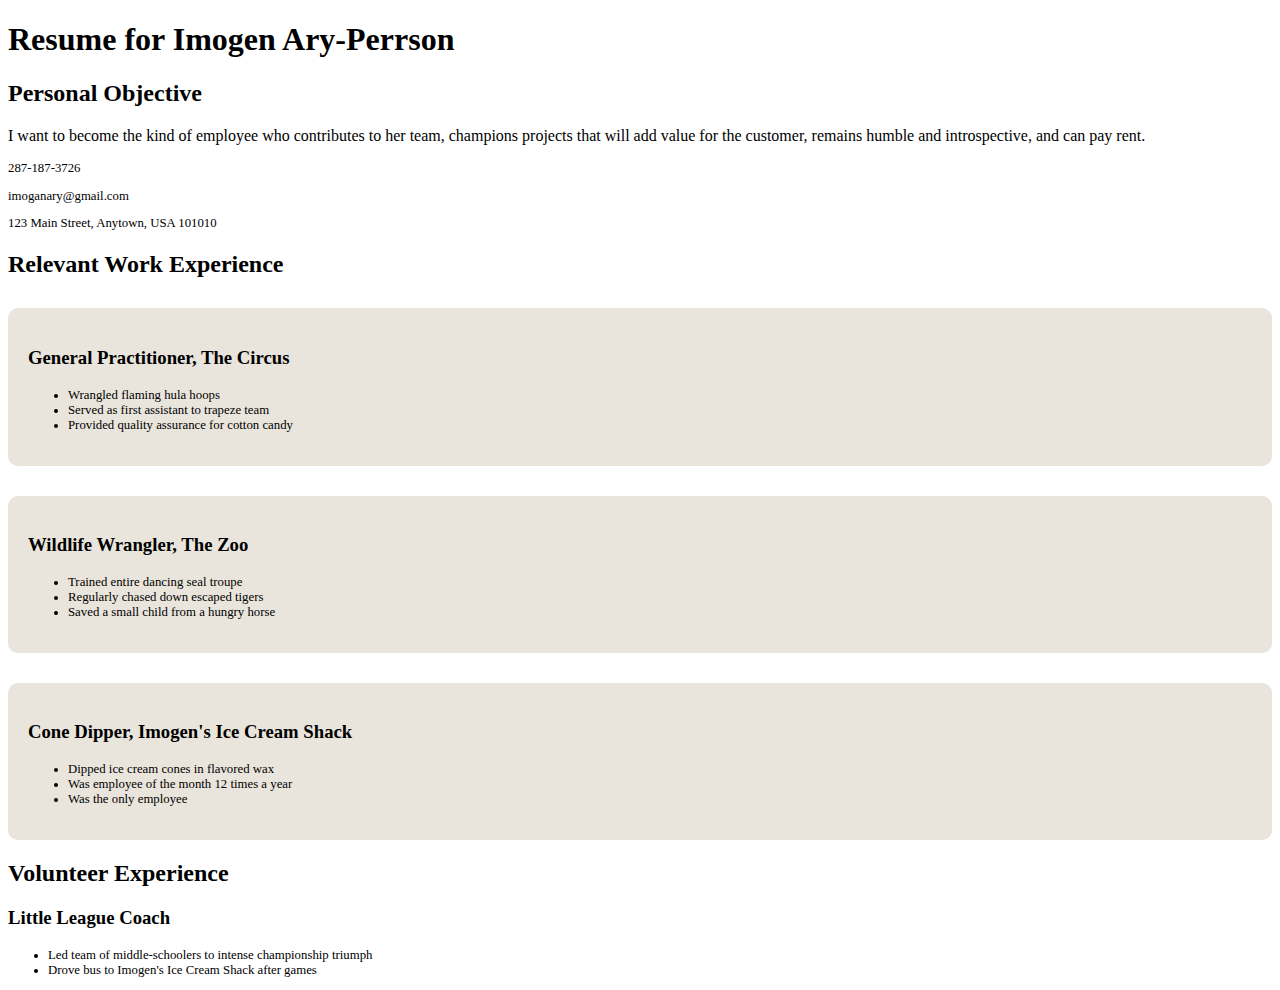
<file: css/css-demo/index.html>
<!DOCTYPE html>
<html>
<head>
  <title>Resume</title>
  <!-- We're using Google Fonts, which you can also do on your sites, but you don't need to know how for any assessments in this unit. -->
  <link href='https://fonts.googleapis.com/css?family=Dancing+Script' rel='stylesheet' type='text/css'>
  <link rel="stylesheet" href="styles/practice.css" type="text/css">
  
</head>
<body>
  <h1 id="resume-title">Resume for Imogen Ary-Perrson</h1>
  <section id="personal-objective">
    <h2>Personal Objective</h2>
    <p>I want to become the kind of employee who contributes to her team, champions projects that will add value for the customer, remains humble and introspective, and can pay rent.</p>
  </section>
  <section id="contact-info">
    <p>287-187-3726</p>
    <p>imoganary@gmail.com</p>
    <p>123 Main Street, Anytown, USA 101010</p>
  </section>

  <section id="work-experience">
    <h2 class="experience-category">Relevant Work Experience</h2>
    <section class="job">
      <h3>General Practitioner, The Circus</h3>
      <ul class="accomplishments"> 
        <li>Wrangled flaming hula hoops</li>
        <li>Served as first assistant to trapeze team</li>
        <li class="featured">Provided quality assurance for cotton candy</li>
      </ul>
    </section>
    <section class="job">
      <h3>Wildlife Wrangler, The Zoo</h3>
      <ul class="accomplishments">
        <li>Trained entire dancing seal troupe</li>
        <li>Regularly chased down escaped tigers</li>
        <li class="featured">Saved a small child from a hungry horse</li>
      </ul>
    </section>
    <section class="job">
      <h3>Cone Dipper, Imogen's Ice Cream Shack</h3>
      <ul class="accomplishments">
        <li>Dipped ice cream cones in flavored wax</li>
        <li class="featured">Was employee of the month 12 times a year</li>
        <li>Was the only employee</li>
      </ul>
    </section>
  </section>

  <section id="volunteer-experience">
    <h2 class="experience-category">Volunteer Experience</h1>
    <section class="volunteer-gig">
      <h3>Little League Coach</h3>
      <ul class="accomplishments">
        <li>Led team of middle-schoolers to intense championship triumph</li>
        <li>Drove bus to Imogen's Ice Cream Shack after games</li>
      </ul>
    </section>
  </section>
</body>
</html>
</file>
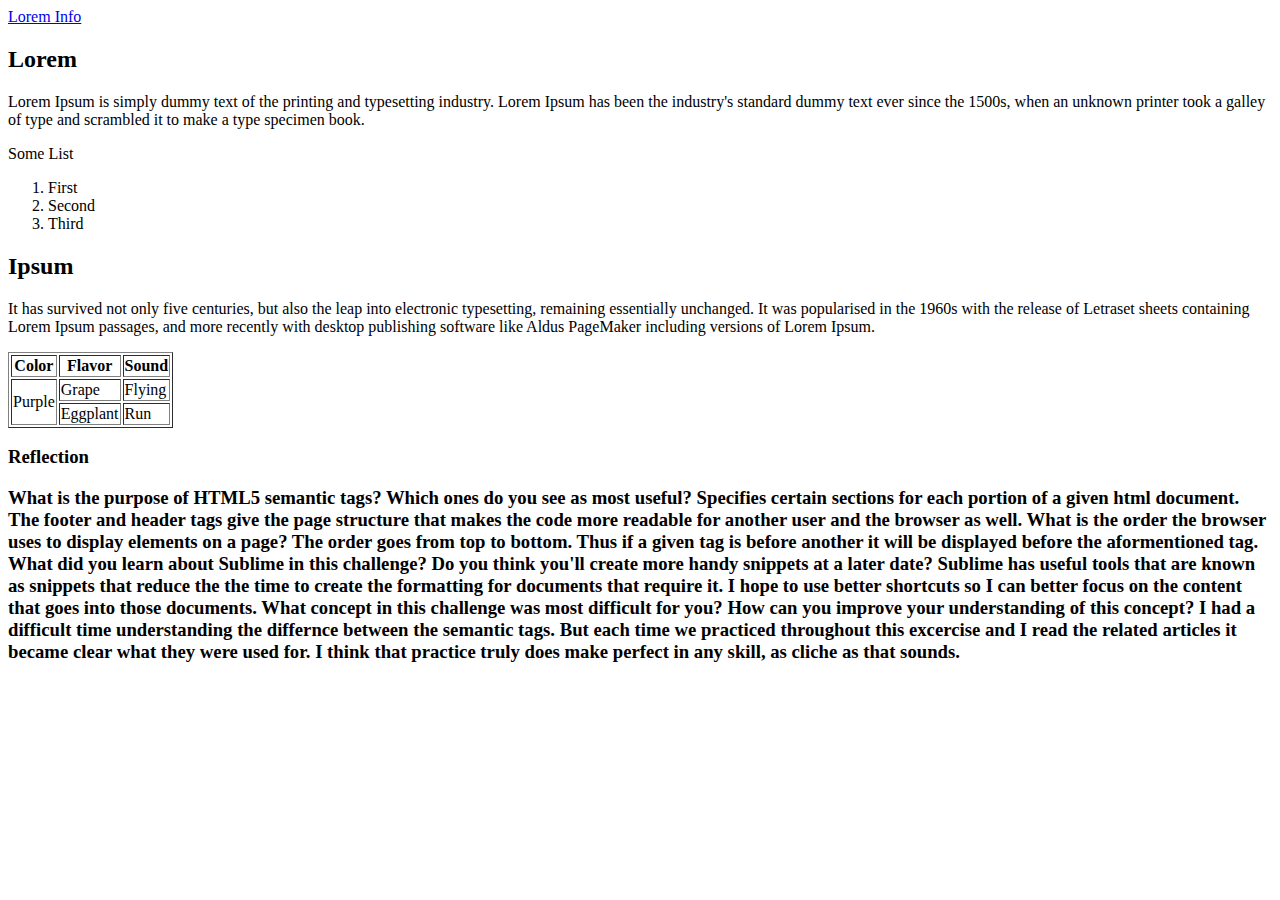
<file: html/gps/index.html>
<!DOCTYPE html>
<html>
<head>
 <meta charset="UTF-8">
 <title>Lorem</title>
</head>
<body>
 <header>
   <nav><a href="http://www.lipsum.com/">Lorem Info</a></nav>
 </header>
 <main>
   <article>
     <h2>Lorem</h2>
     <p>Lorem Ipsum is simply dummy text of the printing and typesetting industry. Lorem Ipsum has been the industry's standard dummy text ever since the 1500s, when an unknown printer took a galley of type and scrambled it to make a type specimen book.</p>
   </article>
     <aside>
       <p>Some List</p>
       <ol>
         <li>First</li>
         <li>Second</li>
         <li>Third</li>
       </ol>
     </aside>
   <section>
     <h2>Ipsum</h2>
     <p> It has survived not only five centuries, but also the leap into electronic typesetting, remaining essentially unchanged. It was popularised in the 1960s with the release of Letraset sheets containing Lorem Ipsum passages, and more recently with desktop publishing software like Aldus PageMaker including versions of Lorem Ipsum.</p>
   </section>
   <table border=1>
     <tr>
       <th>Color</th>
       <th>Flavor</th>
       <th>Sound</th>
     </tr>
     <tr>
       <td rowspan="2">Purple</td>
       <td>Grape</td>
       <td>Flying</td>
     </tr>
     <tr>
       <td>Eggplant</td>
       <td>Run</td>
     </tr>
   </table>
 </main>
 <footer></footer>


 <h3> Reflection <h3>
 <p>What is the purpose of HTML5 semantic tags? Which ones do you see as most useful?
 Specifies certain sections for each portion of a given html document. The footer and header tags give the page structure that makes the code more readable for another user and the browser as well. 

What is the order the browser uses to display elements on a page?
The order goes from top to bottom. Thus if a given tag is before another it will be displayed before the aformentioned tag. 

What did you learn about Sublime in this challenge? Do you think you'll create more handy snippets at a later date? Sublime has useful tools that are known as snippets that reduce the the time to create the formatting for documents that require it. I hope  to use better shortcuts so I can better focus on the content that goes into those documents. 


What concept in this challenge was most difficult for you? How can you improve your understanding of this concept?

I had a difficult time understanding the differnce between the semantic tags. But each time we practiced throughout this excercise and I read the related articles it became clear what they were used for. I think that practice truly does make perfect in any skill, as cliche as that sounds. 

</p>
</body>
</html>
</file>
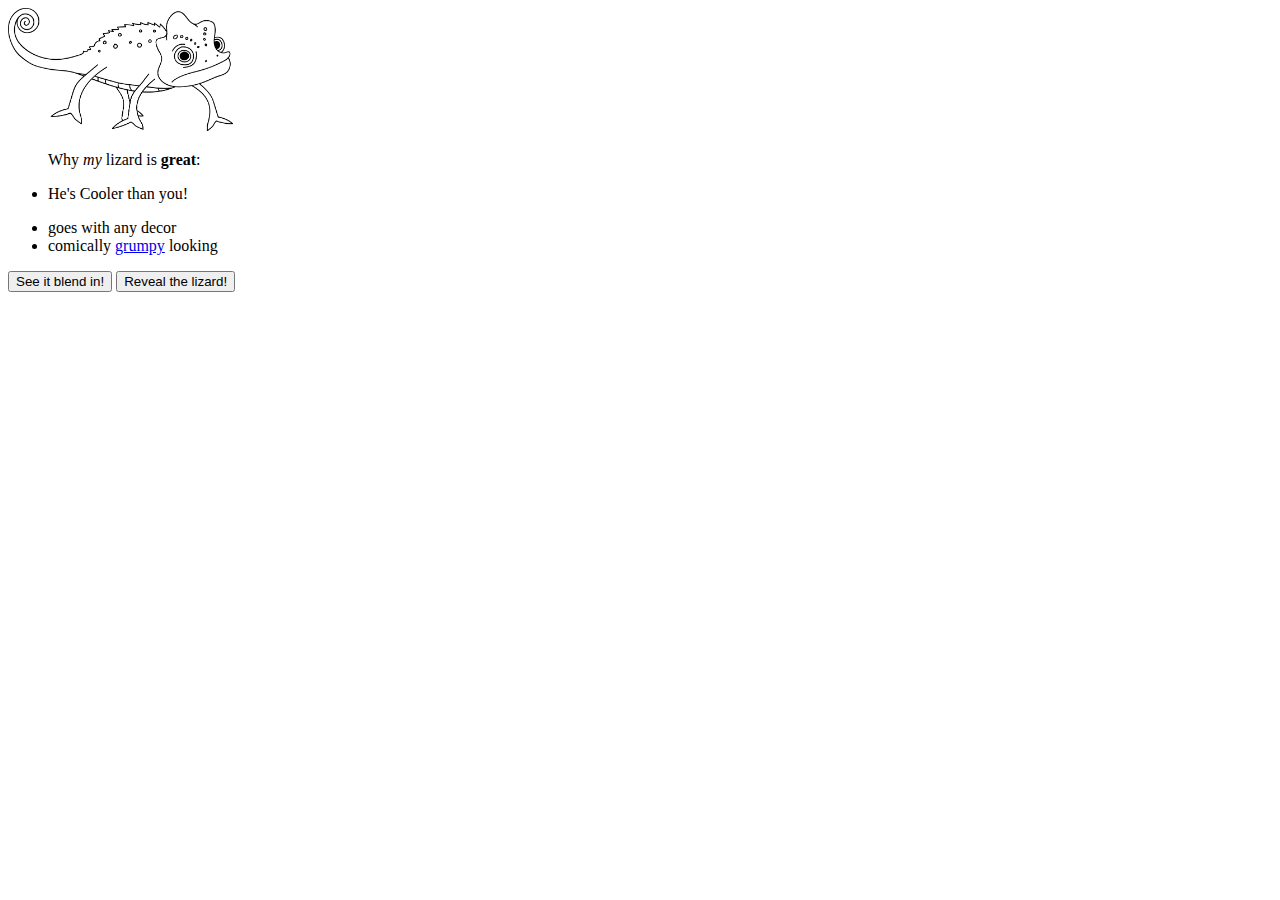
<file: web_dev/client_side_js/index.html>
<!DOCTYPE html>
<html>
<head>
  <title>About My Pet</title>
  <link rel="stylesheet" href="style.css">
</head>
<body>
  <div id="about-my-pet">
    <img id="lizard-photo" src="chameleon.png">
 

    <ul id = "myLizard">Why <em>my</em> lizard is <strong>great</strong>:</p></ul>
    <ul>
      <li>goes with any decor</li>
      <li>comically <a href="http://grumpy.com">grumpy</a> looking</li>
    </ul>
    <button>See it blend in!</button>
    <button>Reveal the lizard!</button>
  </div>
  <script src="script.js"></script>
</body>
</html>
</file>
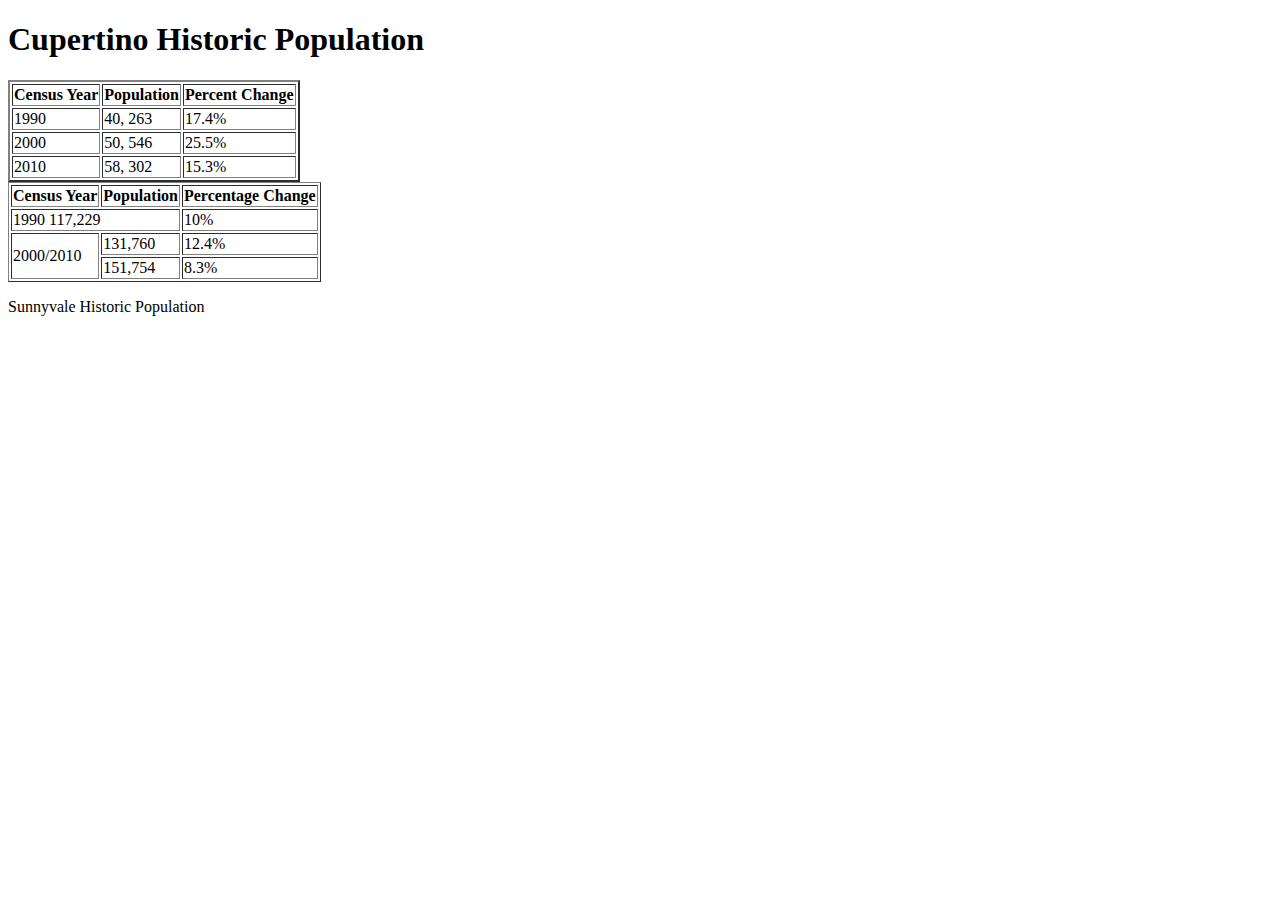
<file: html/table-practice.html>
<!DOCTYPE html>
<html>
<head>
	<title>Table Practice</title>
</head>
<body>

<h1> Cupertino Historic Population </h1>
<table border =2 >
<tr>
	<th> Census Year </th>
	<th> Population </th>
	<th> Percent Change</th>
</tr>

<tr> 
	<td> 1990 </td>
	<td> 40, 263	 </td>
	<td> 17.4%	 </td>

</tr>
<tr> 
	<td> 2000 </td>
	<td> 50, 546	 </td>
	<td> 25.5%	 </td>

</tr>
<tr> 
	<td> 2010 </td>
	<td> 58, 302	 </td>
	<td> 15.3%	 </td>

</tr>


<table border=1>
    <tr>
      <th>Census Year</th>
      <th>Population</th>
      <th>Percentage Change</th>
    </tr>
    <tr>
      <td colspan="2">1990 117,229	</td>
      <td>10%</td>
      
    </tr>
    <tr>
      <td rowspan="2">2000/2010</td>
      <td>131,760</td>
      <td>12.4%</td>
    </tr>
    <tr>
      <td>151,754</td>
      <td>8.3%</td>
    </tr>
</table>

<p>Sunnyvale Historic Population</p>


</body>
</html>
</file>
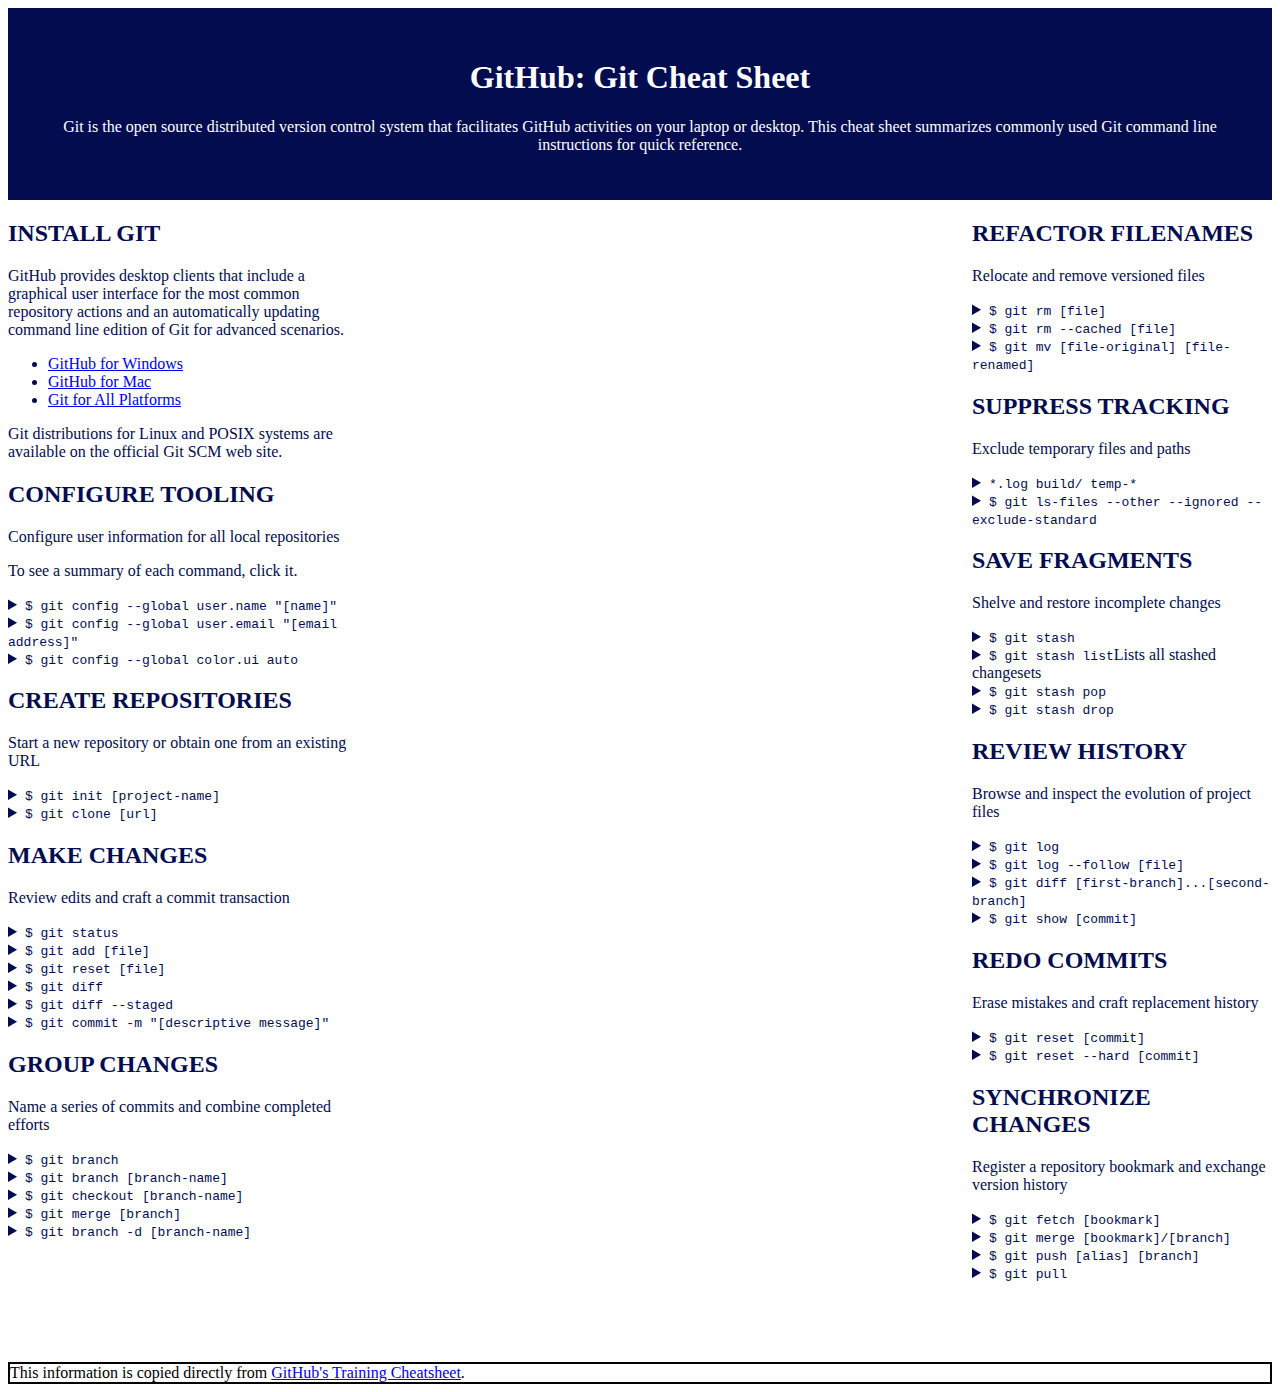
<file: css/gps/gps2-1.html>
<!DOCTYPE html>
<html lang="en">
  <head>
  <link rel="stylesheet" href="gps2-1.css" type="text/css">
    <meta charset="UTF-8">
     <!-- Insert a link to the stylesheet here -->
    <title>Git Cheat Sheet</title>
  </head>

  <body>
    <header>
      <h1>GitHub: Git Cheat Sheet</h1>
      <p>Git is the open source distributed version control system that
        facilitates GitHub activities on your laptop or desktop.
        This cheat sheet summarizes commonly used Git command line
        instructions for quick reference.</p>
    </header>

    <section class="column-1">
      <article>
        <h2>INSTALL GIT</h2>
        <p>GitHub provides desktop clients that include a graphical user
        interface for the most common repository actions and an automatically
        updating command line edition of Git for advanced scenarios.</p>
        <ul>
          <li><a href="https://windows.github.com">GitHub for Windows</a></li>
          <li><a href="https://mac.github.com">GitHub for Mac</a></li>
          <li><a href="http://git-scm.com">Git for All Platforms</a></li>
        </ul>

        Git distributions for Linux and POSIX systems are available on the
        official Git SCM web site.
      </article>

      <article>
        <h2>CONFIGURE TOOLING</h2>
        <p>Configure user information for all local repositories</p>
        <p> To see a summary of each command, click it.</p>

        <details>
          <summary><code>$ git config --global user.name "[name]"</code></summary>
          <p>Sets the name you want attached to your commit transactions</p>
        </details>

        <details>
          <summary><code>$ git config --global user.email "[email address]"</code></summary>
          <p>Sets the email you want atached to your commit transactions</p>
        </details>

        <details>
          <summary><code>$ git config --global color.ui auto</code></summary>
          <p>Enables helpful colorization of command line output</p>
        </details>
      </article>

      <article>
        <h2>CREATE REPOSITORIES</h2>
        <p>Start a new repository or obtain one from an existing URL</p>

        <details>
          <summary><code>$ git init [project-name]</code></summary>
          <p>Creates a new local repository with the specified name</p>
        </details>

        <details>
          <summary><code>$ git clone [url]</code></summary>
          <p>Downloads a project and its entire version history</p>
        </details>
      </article>

      <article>
        <h2>MAKE CHANGES</h2>
        <p>Review edits and craft a commit transaction</p>

        <details>
          <summary><code>$ git status</code></summary>
          <p>Lists all new or modified files to be committed</p>
        </details>

        <details>
          <summary><code>$ git add [file]</code></summary>
          <p>Snapshots the file in preparation for versioning</p>
        </details>

        <details>
          <summary><code>$ git reset [file]</code></summary>
          <p>Unstages the file, but preserve its contents</p>
        </details>

        <details>
          <summary><code>$ git diff</code></summary>
          <p>Shows file differences not yet staged</p>
        </details>

        <details>
          <summary><code>$ git diff --staged</code></summary>
          <p>Shows file differences between staging and the last file version</p>
        </details>

        <details>
          <summary><code>$ git commit -m "[descriptive message]"</code></summary>
          <p>Records file snapshots permanently in version history</p>
        </details>
      </article>

      <article>
        <h2>GROUP CHANGES</h2>
        <p>Name a series of commits and combine completed efforts</p>

        <details>
          <summary><code>$ git branch</code></summary>
          <p>Lists all local branches in the current repository</p>
        </details>

        <details>
          <summary><code>$ git branch [branch-name]</code></summary>
          <p>Creates a new branch</p>
        </details>

        <details>
          <summary><code>$ git checkout [branch-name]</code></summary>
          <p>Switches to the specified branch and updates the working directory</p>
        </details>

        <details>
          <summary><code>$ git merge [branch]</code></summary>
          <p>Combines the specified branch’s history into the current branch</p>
        </details>

        <details>
          <summary><code>$ git branch -d [branch-name]</code></summary>
          <p>Deletes the specified branch</p>
        </details>
      </article>
    </section>

    <section class="column-2">
      <article>
        <h2>REFACTOR FILENAMES</h2>
        <p>Relocate and remove versioned files</p>

        <details>
          <summary><code>$ git rm [file]</code></summary>
          <p>Deletes the file from the working directory and stages the deletion</p>
        </details>

        <details>
          <summary><code>$ git rm --cached [file]</code></summary>
          <p>Removes the file from version control but preserves the file locally</p>
        </details>

        <details>
          <summary><code>$ git mv [file-original] [file-renamed]</code></summary>
          <p>Changes the file name and prepares it for commit</p>
        </details>
      </article>

      <article>
        <h2>SUPPRESS TRACKING</h2>
        <p>Exclude temporary files and paths</p>

        <details>
          <summary><code>*.log
                    build/
                    temp-*
          </code></summary>
          <p>A text file named .gitignore suppresses accidental versioning of files and paths matching the specified paterns</p>
        </details>

        <details>
          <summary><code>$ git ls-files --other --ignored --exclude-standard</code></summary>
          <p>Lists all ignored files in this project</p>
        </details>
      </article>

      <article>
        <h2>SAVE FRAGMENTS</h2>
        <p>Shelve and restore incomplete changes</p>

        <details>
          <summary><code>$ git stash</code></summary>
          <p>Temporarily stores all modified tracked files</p>
        </details>

        <details>
          <summary><code>$ git stash list</code>Lists all stashed changesets</summary>
          <p></p>
        </details>

        <details>
          <summary><code>$ git stash pop</code></summary>
          <p>Restores the most recently stashed files</p>
        </details>

        <details>
          <summary><code>$ git stash drop</code></summary>
          <p>Discards the most recently stashed changeset</p>
        </details>

      </article>

      <article>
        <h2>REVIEW HISTORY</h2>
        <p>Browse and inspect the evolution of project files</p>

        <details>
          <summary><code>$ git log</code></summary>
          <p>Lists version history for the current branch</p>
        </details>

        <details>
          <summary><code>$ git log --follow [file]</code></summary>
          <p>Lists version history for a file, including renames</p>
        </details>

        <details>
          <summary><code>$ git diff [first-branch]...[second-branch]</code></summary>
          <p>Shows content differences between two branches</p>
        </details>

        <details>
          <summary><code>$ git show [commit]</code></summary>
          <p>Outputs metadata and content changes of the specified commit</p>
        </details>
      </article>

      <article>
        <h2>REDO COMMITS</h2>
        <p>Erase mistakes and craft replacement history</p>

        <details>
          <summary><code>$ git reset [commit]</code></summary>
          <p>Undoes all commits after [commit], preserving changes locally</p>
        </details>

        <details>
          <summary><code>$ git reset --hard [commit]</code></summary>
          <p>Discards all history and changes back to the specified commit</p>
        </details>
      </article>

      <article>
        <h2>SYNCHRONIZE CHANGES</h2>
        <p>Register a repository bookmark and exchange version history</p>

        <details>
          <summary><code>$ git fetch [bookmark]</code></summary>
          <p>Downloads all history from the repository bookmark</p>
        </details>

        <details>
          <summary><code>$ git merge [bookmark]/[branch]</code></summary>
          <p>Combines bookmark’s branch into current local branch</p>
        </details>

        <details>
          <summary><code>$ git push [alias] [branch]</code></summary>
          <p>Uploads all local branch commits to GitHub</p>
        </details>

        <details>
          <summary><code>$ git pull</code></summary>
          <p>Downloads bookmark history and incorporates changes</p>
        </details>
      </article>
    </section>

    <footer>
      This information is copied directly from <a href="https://training.github.com/kit/downloads/github-git-cheat-sheet.pdf">GitHub's Training Cheatsheet</a>.
    </footer>
  <!-- Add your reflection here as a comment. -->
  </body>
</html>
</file>
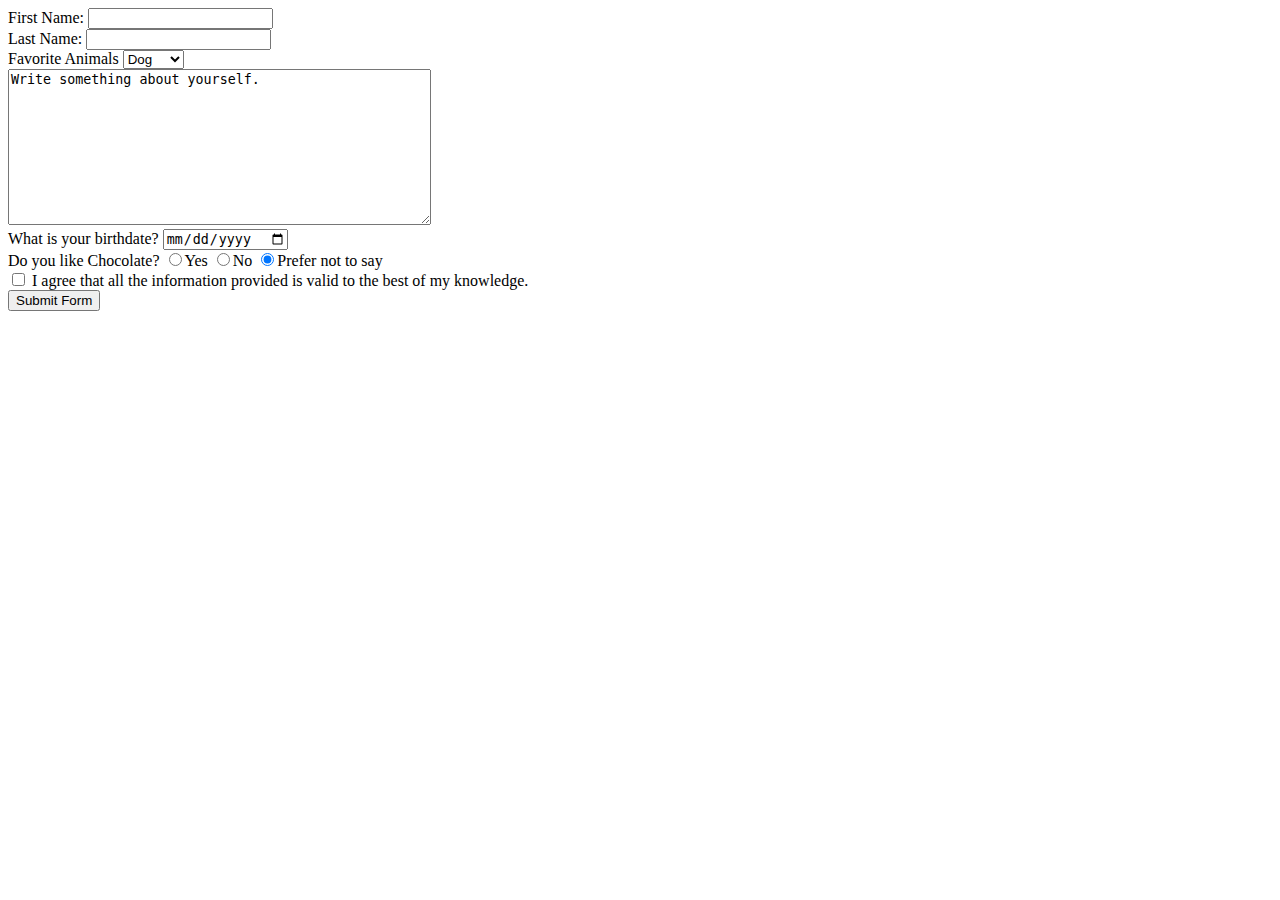
<file: html/forms/practice-form.html>
<!DOCTYPE html>
<html>
<head>
	<title></title>
</head>
<body> 
<form action="success.html" method="post">
  	<div>

    	<label>First Name:</label>
    	<input type="text" name="first-name">
  	</div>
  	<div>
    	<label>Last Name:</label>
    	<input type="text" name="last-name">
  </div>

   <div> 

   		<label>Favorite Animals</label>
   		<select name="animals">	
   			<option value =  "pet"> Dog</option>
   			<option value =  "pet"> Cat </option>
   			<option value =  "pet"> Rabbit </option>

   			</select>
   </div>
   <div> 

		<textarea name="textarea"  rows="10" cols="50">Write something about yourself.</textarea>
	</div>

  	<div> 
  		<label> What is your birthdate?</label>
  		<input type="date" name="date">
	</div>
	<div>
		<strong> </strong> Do you like Chocolate?
		<input type="radio" name="q1" value="y">Yes
		<input type="radio" name="q1" value="n">No 
		<input type="radio" name="q1" value="?" checked="">Prefer not to say
	</div>

	<div> 
  		
		<input type="checkbox" name="cb-agree" value="agree">

		I agree that all the information provided is valid to the best of my knowledge.

	</div>
		<button type="submit">Submit Form</button>
	</body>
</html>
</file>
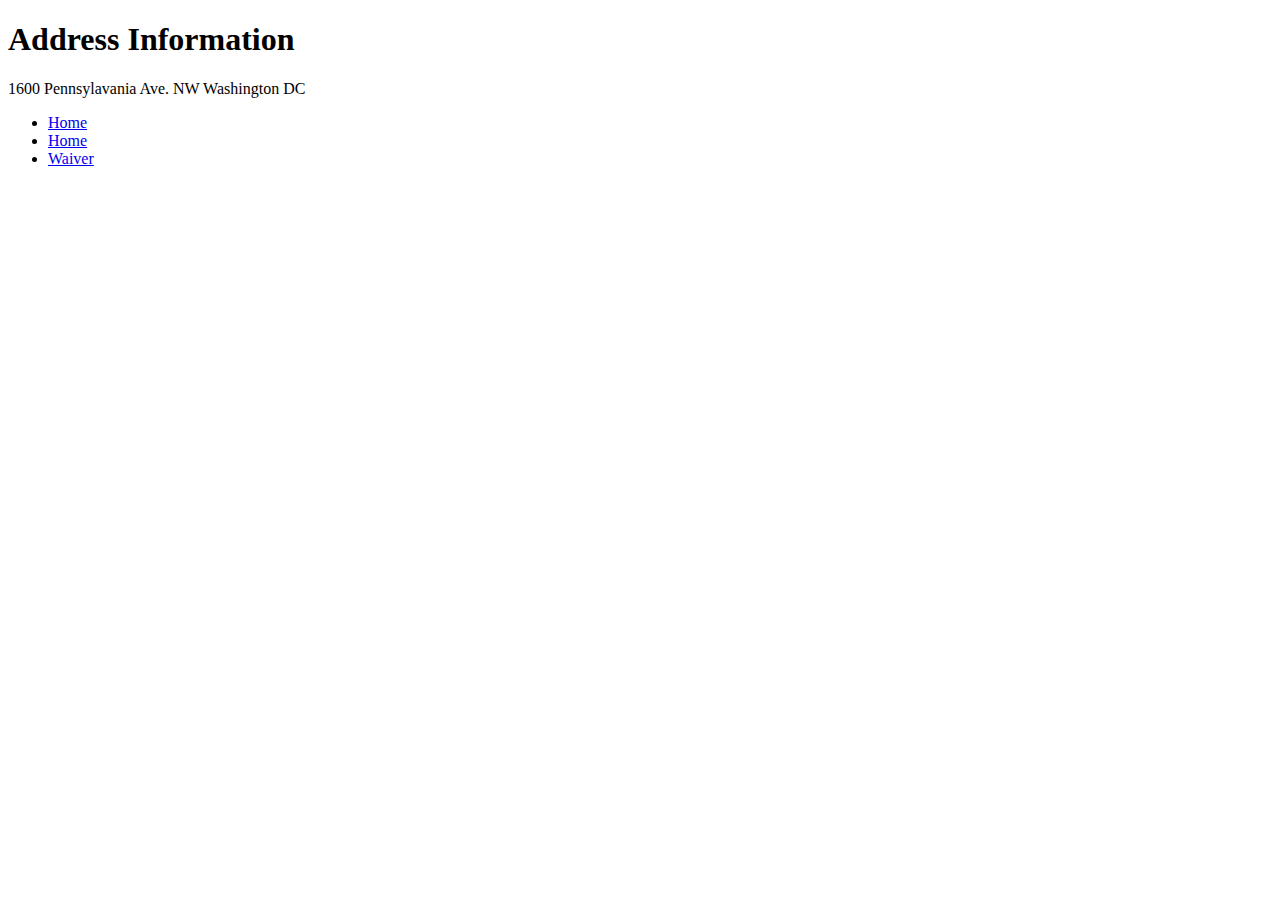
<file: html/moon_bootz/contact.html>
<!DOCTYPE html>
<html>
<head>
	<title>Contact Info</title>
</head>
<body> 
<h1>Address Information</h1>
<p> 1600 Pennsylavania Ave. NW Washington DC </p>

<footer>
  <ul>
  <li><a href="product_details.html">Home</a></li>
    <li><a href="index.html">Home</a></li>
    <li><a href="legal/waiver.html">Waiver</a></li>
  </ul>
</footer>



</body>
</html>
</file>
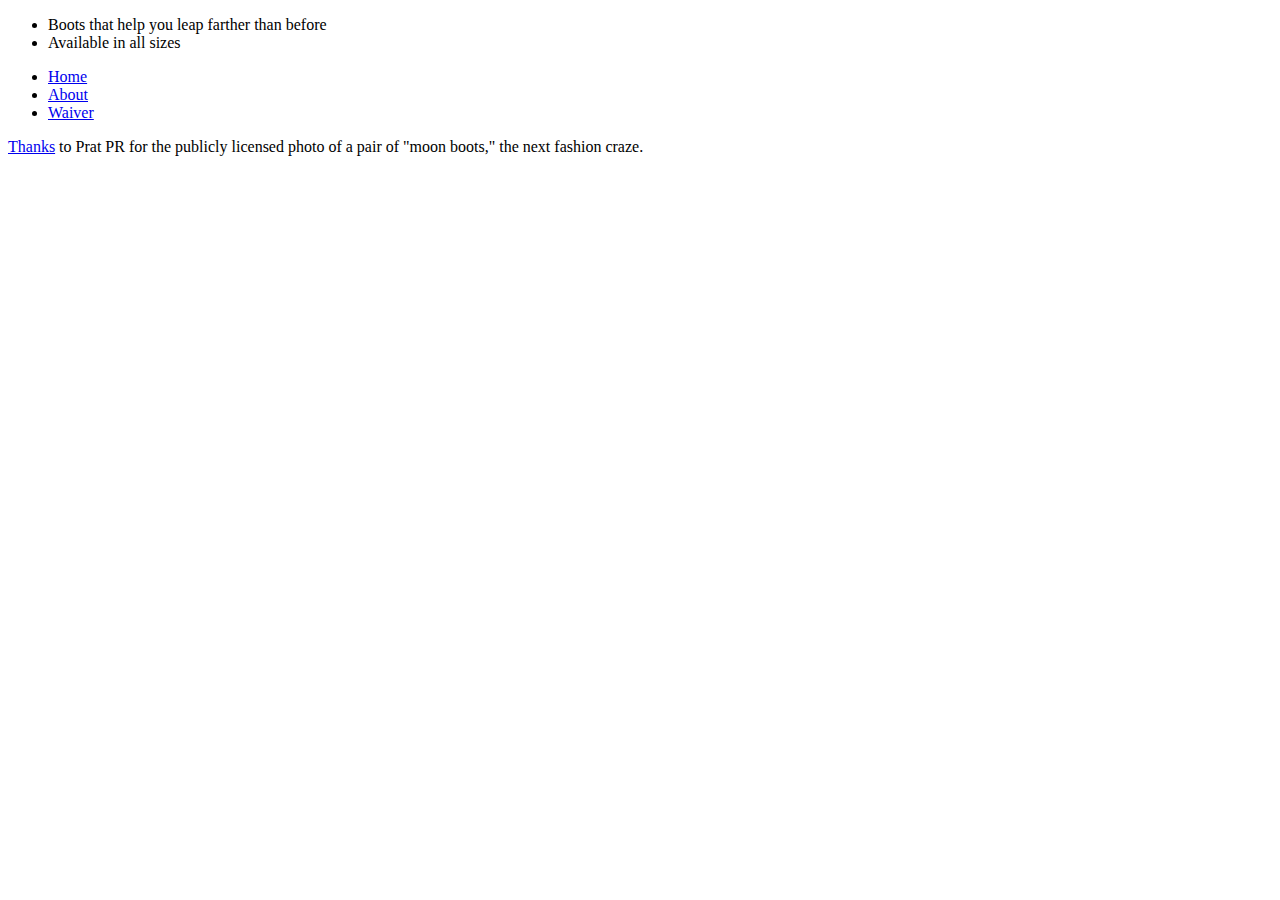
<file: html/moon_bootz/product_details.html>
<!DOCTYPE html>
<html>
<head>
	<title>Product Details</title>
</head>
<body>
<ul> 
	<li> Boots that help you leap farther than before </li>
	<li> Available in all sizes </li>
</ul>
<footer>
  <ul>
    <li><a href="index.html">Home</a></li>
    <li><a href="contact.html">About</a></li>
    <li><a href="legal/waiver.html">Waiver</a></li>
  </ul>
</footer>

<a href="https://www.flickr.com/photos/pratpr/9799150133/in/[base64]">Thanks</a>  to Prat PR for the publicly licensed photo of a pair of "moon boots," the next fashion craze.


</body>
</html>
</file>
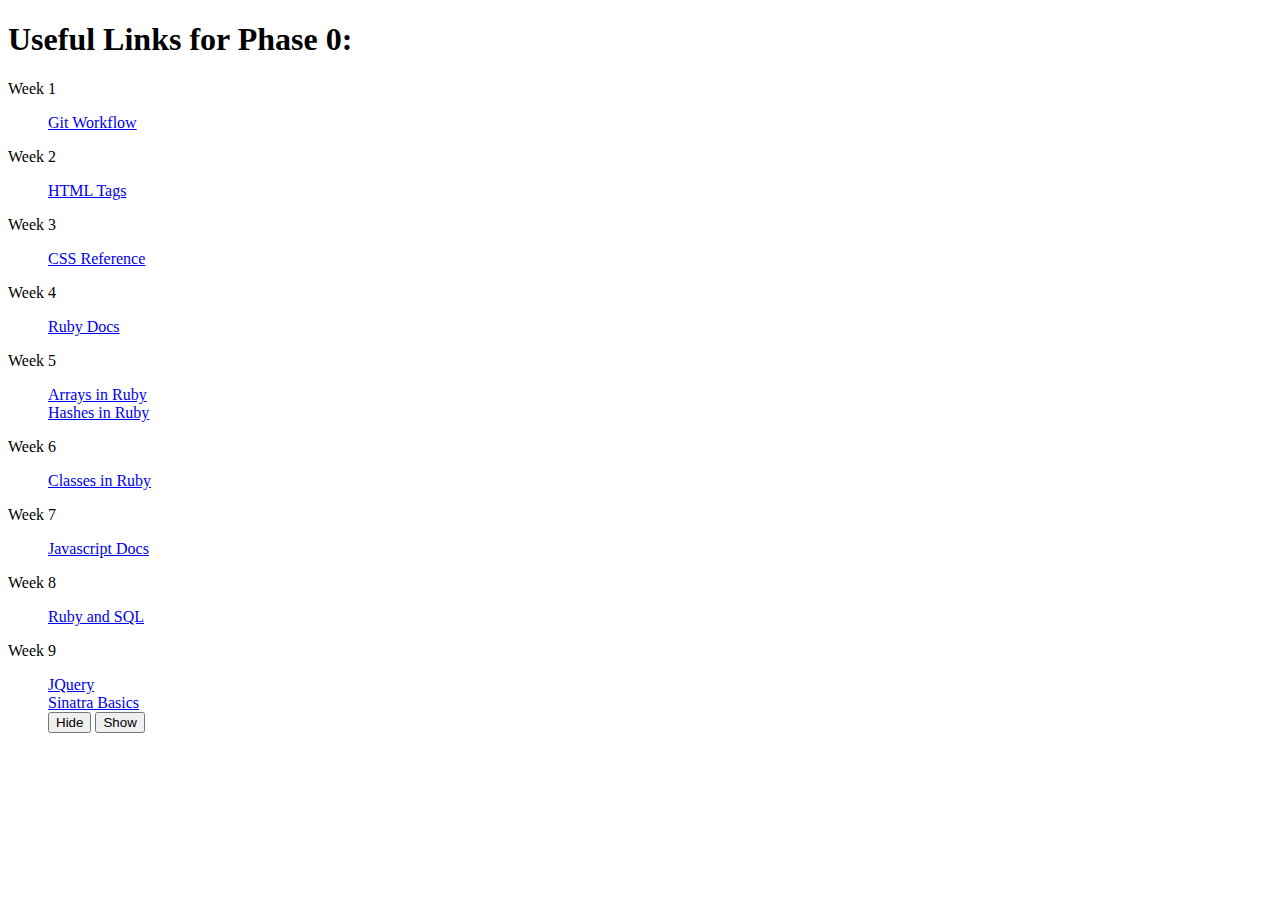
<file: web_dev/jquery/index_jq.html>
<!DOCTYPE html>
<html>
<head>
	<title>My Experience at DBC</title>

</head>
<body>  <h1> Useful Links for Phase 0:</h1>
	<p> Week 1 </p>
	<ul> 
		<a href="https://www.atlassian.com/git/tutorials/comparing-workflows">Git Workflow</a>
	</ul>
	<p> Week 2 </p>
	<ul> 
		<a href="http://www.w3schools.com/tags/default.asp">HTML Tags</a>
	</ul>
	<p> Week 3 </p>
	<ul> 
		<a href="http://www.w3schools.com/cssref/">CSS Reference</a>
	</ul>
	<p> Week 4 </p>
	<ul> 
		<a href="https://ruby-doc.org/">Ruby Docs</a>
	</ul>
	<p> Week 5 </p>
	<ul> 
		<a href="https://ruby-doc.org/core-2.4.0/Array.html">Arrays in Ruby</a>
		<br>
		<a href="https://ruby-doc.org/core-2.4.0/Hash.html">Hashes in Ruby</a>
	</ul>
	<p> Week 6 </p>
	<ul> 
		<a href="http://rubylearning.com/satishtalim/writing_our_own_class_in_ruby.html">Classes in Ruby</a>
	</ul>
	<LH>Week 7</LH>
	<ul> 
		<a href="https://developer.mozilla.org/en-US/docs/Learn/Getting_started_with_the_web/JavaScript_basics">Javascript Docs</a>
	</ul>
	<section id="section1">
	<p >Week 8</p>
	<ul> 
		<a href="http://ruby.bastardsbook.com/chapters/sql/">Ruby and SQL</a>
	</ul>
	 </section>
	<p>Week 9</p>
	<ul> 
		<a href="https://www.tutorialspoint.com/jqueryui/jqueryui_tabs.htm">JQuery</a>
		<br>
		<a href="http://joeyates.info/2010/04/07/a-beginners-sinatra-tutorial/">Sinatra Basics</a>
		<div class="button-style">
        <button id="button1">Hide</button>
        <button id="button2">Show</button>
   
    </div>
	</ul>
	<script src="jquery.js"></script>
	   <script>
 $(function() {
            $('#button1').on('click', function() {
                $("#section1").hide(500)
                $(function() {
            $('#button2').on('click', function() {
                $("#section1").show(500)
</script>

</body>
</html>
</file>
<file: css/css-demo/styles/practice.css>
section#contact-info p {
font-size: .8em;
}
.job{
background-color: #e9e5dc;
padding: 20px; 
margin-top: 30px;
border-radius: 10px
}
.accomplishments{
font-size: .8em
}
</file>
<file: web_dev/client_side_js/style.css>
#lizard-photo {
  width: 225px;
  height: auto;
}
</file>
<file: css/gps/gps2-1.css>
header{
  background-color: #020c4f;
 color: white;
 padding: 30px;
 font-family: Georgia;
 text-align: center;
}
#container {
  margin: 50px;
}
.column-1{
   color: #020c4f;
  float:left;
width: 340px;
margin-bottom: 10px;
}

.column-2{
  color: #020c4f;
  float:right;
  width: 300px;
  margin-bottom: 80px;
}
footer{ clear: both;
border-style: solid;
    border-width: 2px;
}
</file>
